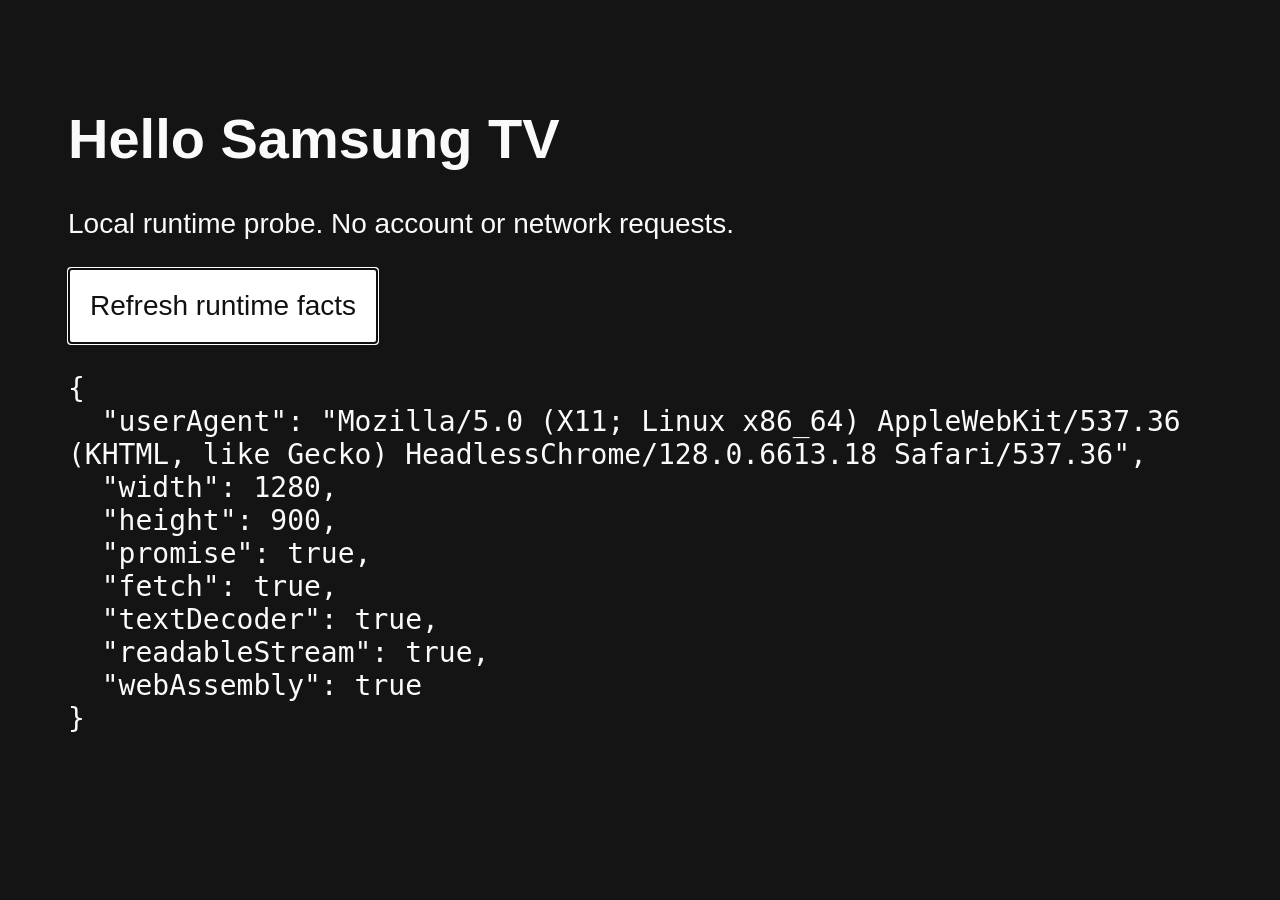
<file: examples/hello-tv/index.html>
<!DOCTYPE html>
<html>
<head><meta charset="utf-8"><meta name="viewport" content="width=device-width,initial-scale=1">
<title>Hello TV</title>
<style>body{background:#141414;color:#fafafa;font:28px sans-serif;padding:60px}button{font:inherit;padding:20px}button:focus{background:#fff;color:#111}pre{white-space:pre-wrap}</style>
</head>
<body><h1>Hello Samsung TV</h1><p>Local runtime probe. No account or network requests.</p>
<button id="refresh">Refresh runtime facts</button><pre id="facts"></pre>
<script>
(function () {
    "use strict";
    function show() {
        document.getElementById("facts").textContent = JSON.stringify({
            userAgent: navigator.userAgent, width: window.innerWidth, height: window.innerHeight,
            promise: typeof window.Promise === "function", fetch: typeof window.fetch === "function",
            textDecoder: typeof window.TextDecoder === "function",
            readableStream: typeof window.ReadableStream === "function",
            webAssembly: typeof window.WebAssembly === "object"
        }, null, 2);
    }
    document.getElementById("refresh").onclick = show;
    document.getElementById("refresh").focus();
    show();
}());
</script></body></html>
</file>
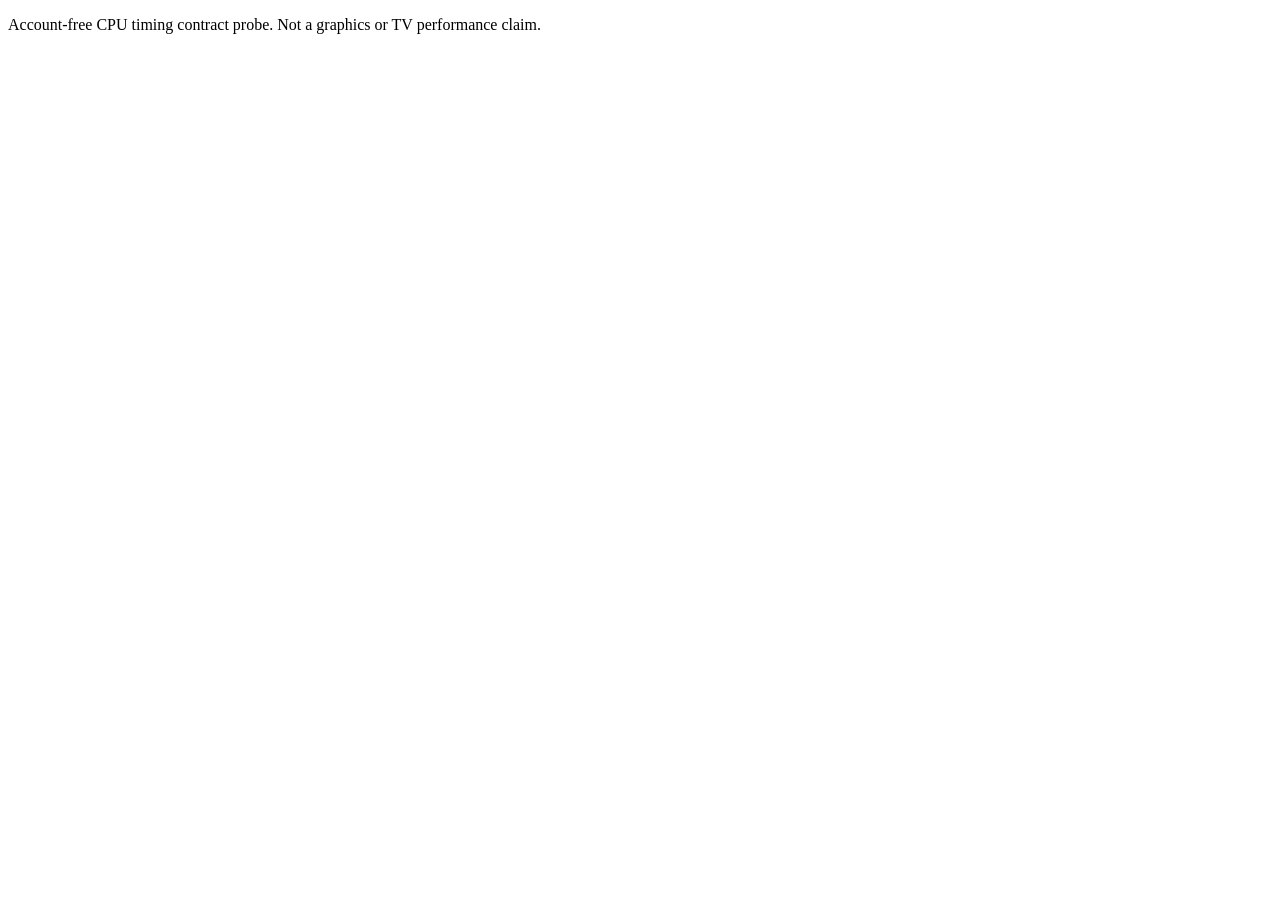
<file: tools/benchmark-fixture/index.html>
<!doctype html>
<html lang="en">
<head>
  <meta charset="utf-8">
  <meta http-equiv="Content-Security-Policy" content="default-src 'none'; script-src 'self'; connect-src 'none'; object-src 'none'">
  <title>Account-free benchmark contract probe</title>
</head>
<body>
  <p>Account-free CPU timing contract probe. Not a graphics or TV performance claim.</p>
  <script src="adapter.js"></script>
</body>
</html>
</file>
